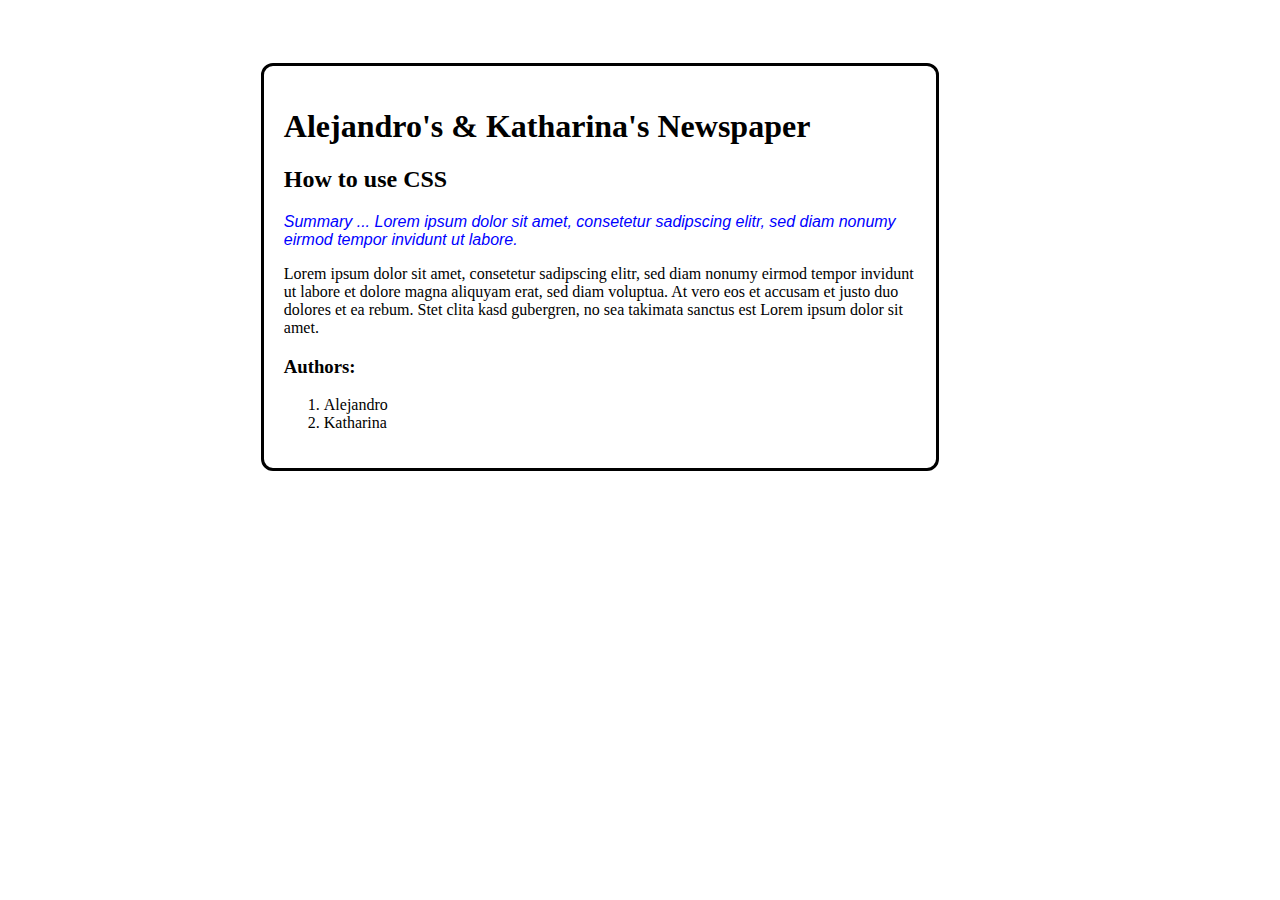
<file: css exercises/basic 3/index.html>
<!DOCTYPE html>
<html>
<head>
	<link rel="stylesheet" href="css/style.css">
	<title>CSS Exercise 3</title>
</head>
<body>

<main class="background">
	<h1>Alejandro's & Katharina's Newspaper</h1>

	<article>
	<h2>How to use CSS</h2>

	<p class ="summary"> Summary ... Lorem ipsum dolor sit amet, consetetur sadipscing elitr, sed diam nonumy eirmod tempor invidunt ut labore.</p>

	<p>  Lorem ipsum dolor sit amet, consetetur sadipscing elitr, sed diam nonumy eirmod tempor invidunt ut labore et dolore magna aliquyam erat, sed diam voluptua. At vero eos et accusam et justo duo dolores et ea rebum. Stet clita kasd gubergren, no sea takimata sanctus est Lorem ipsum dolor sit amet.
	</p>

	<h3>Authors:</h3>
	<ol>
		<li>Alejandro</li>
		<li>Katharina</li>
	</ol>
	

	</article>

</main>



</body>
</html>
</file>
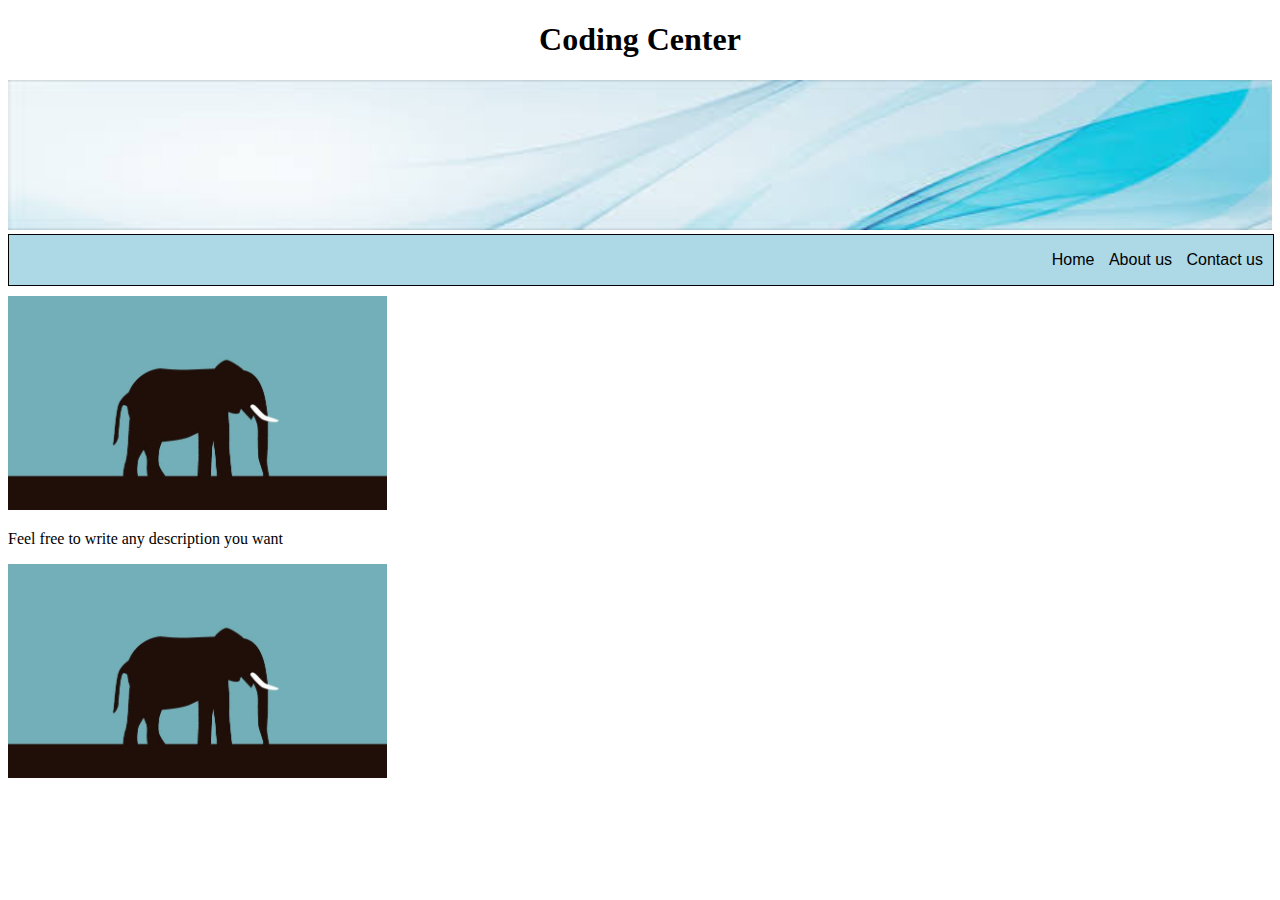
<file: css exercises/challenge/index.html>
<!DOCTYPE html>
<html>
<head>
    <link href ="css/style.css" rel="stylesheet" type="text/css">
	<title></title>
</head>
<body>
    <h1>Coding Center</h1>
    <img src="imgs/banner.jpg" width ="100%" height="150px">

    <nav>
    <ul>
        <a href="#"><li>Home</li></a>
        <a href="#"><li>About us</li></a>
        <a href="contact.html"><li>Contact us</li></a>
    </ul>
    </nav>

    <a href="http://www.google.com"><img src="imgs/random.jpg" width= "30%"></a>
    <p>Feel free to write any description you want</p>
    <img src="imgs/random.jpg" width= "30%">

</body>
</html>
</file>
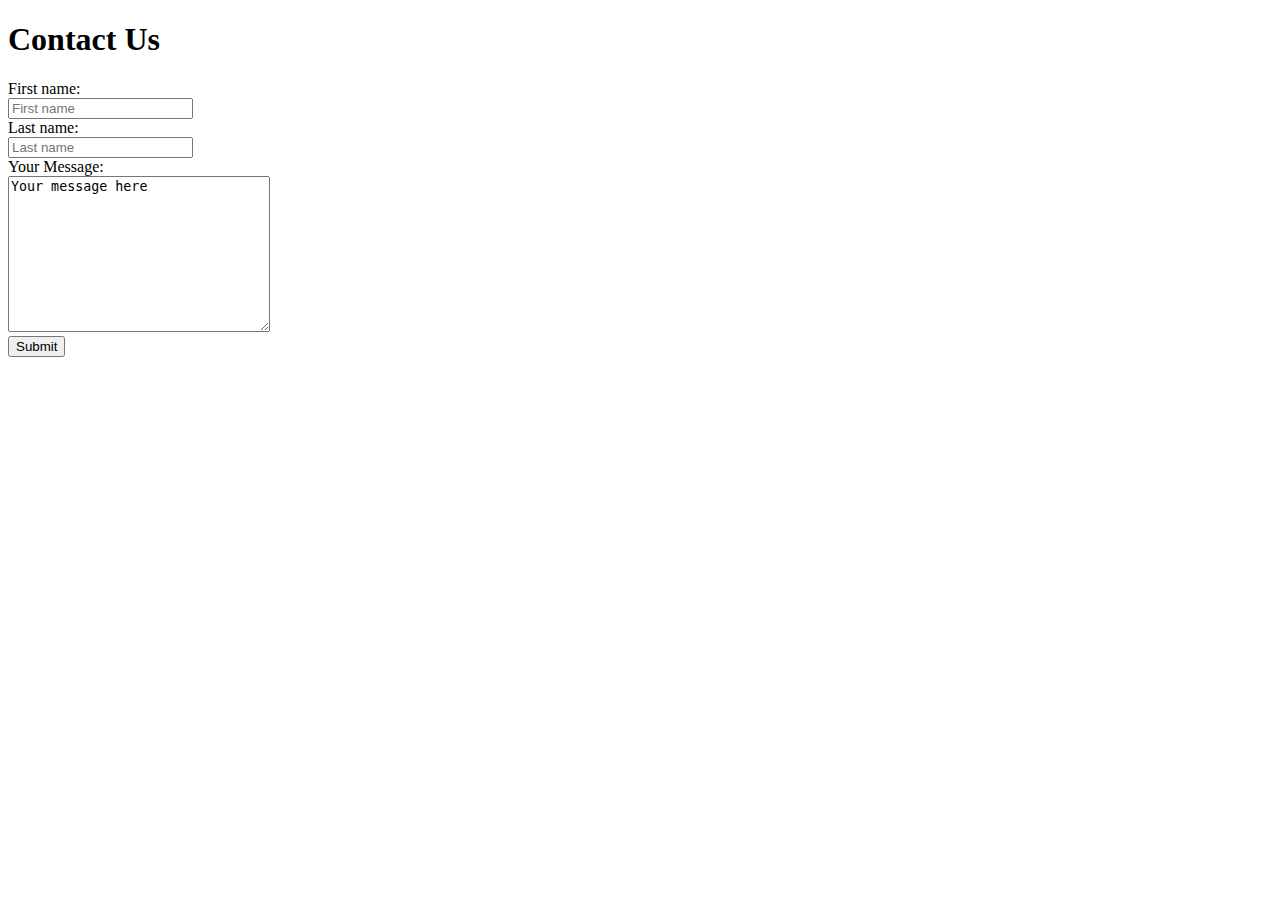
<file: css exercises/challenge/contact.html>
<!DOCTYPE html>
<html>
<head>
	<title>Contact page</title>
</head>
<body>
<h1>Contact Us</h1>

<form>
First name:<br>
<input  type="text" name="firstname" placeholder="First name"><br>
Last name:<br>
<input type= "text" name="lastname"  placeholder="Last name"><br>

 Your Message:<br>
	<textarea  name="message" rows ="10" cols= "30">Your message here
    </textarea >
    <br>

<input type="submit" name="Submit your message">

</form>

</body>
</html>
</file>
<file: css exercises/basic 3/css/style.css>
body{
	background-image: url('https://cdn.pixabay.com/photo/2015/12/01/20/28/road-1072823_960_720.jpg');
	background-repeat: no-repeat;
	background-size: cover;

}

.background{
	border: solid black 3px;
	border-radius: 12px;
	padding: 20px;
	width: 50%;
	margin-left: 20%;
	margin-top: 5%;
	background: url("https://i.pinimg.com/originals/7c/cb/01/7ccb010d8fddc4bcd84587ef3c34d100.jpg");
}

.summary{
	font-family: sans-serif;
	font-style: italic;
	opacity: 1;
	color: blue;
}
</file>
<file: css exercises/challenge/css/style.css>
h1{
    text-align: center;
}

nav {
	background-color: lightblue;
	width:  100%;
	border:  solid 1pt black;
	margin-bottom: 10px;
	font-family: sans-serif;
	text-align: right;
}

nav a{
	color: black;
	text-decoration: none;
}

nav li{
	display: inline;
	padding-right: 10px;
}
</file>
